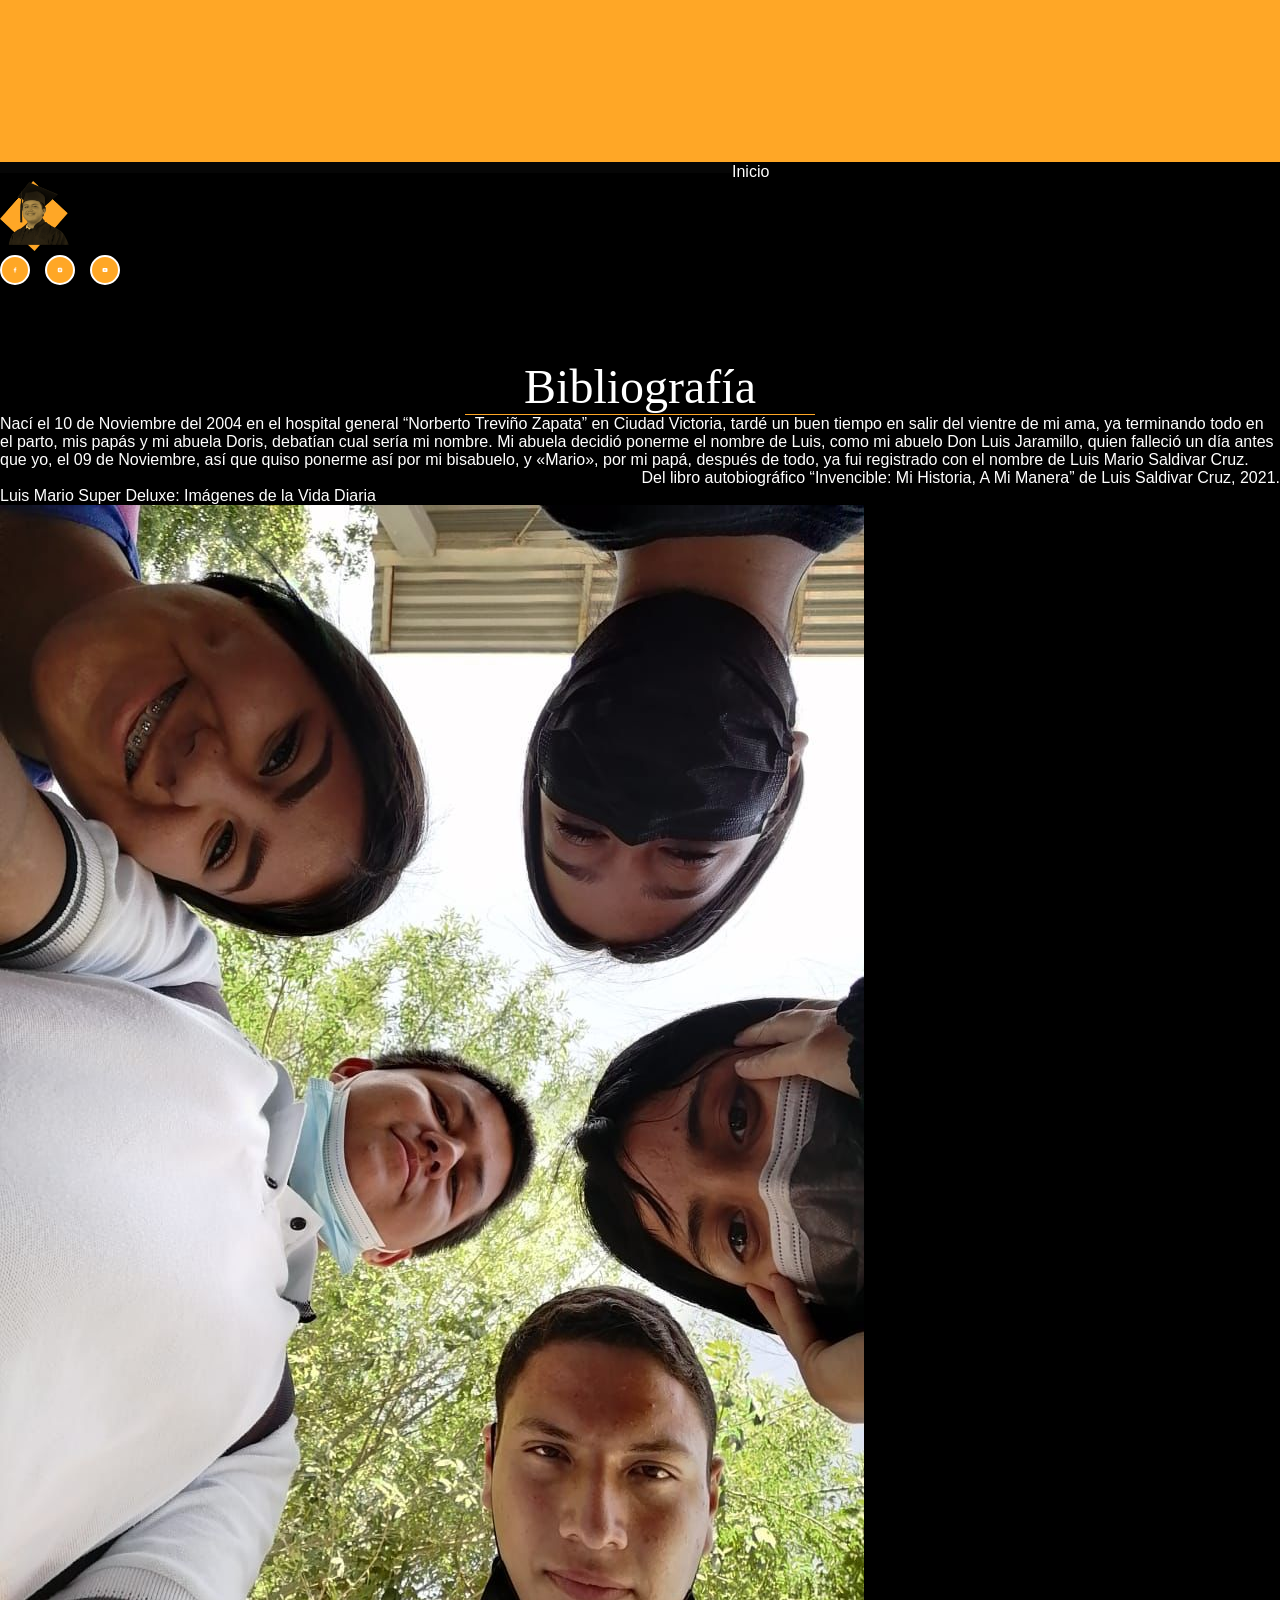
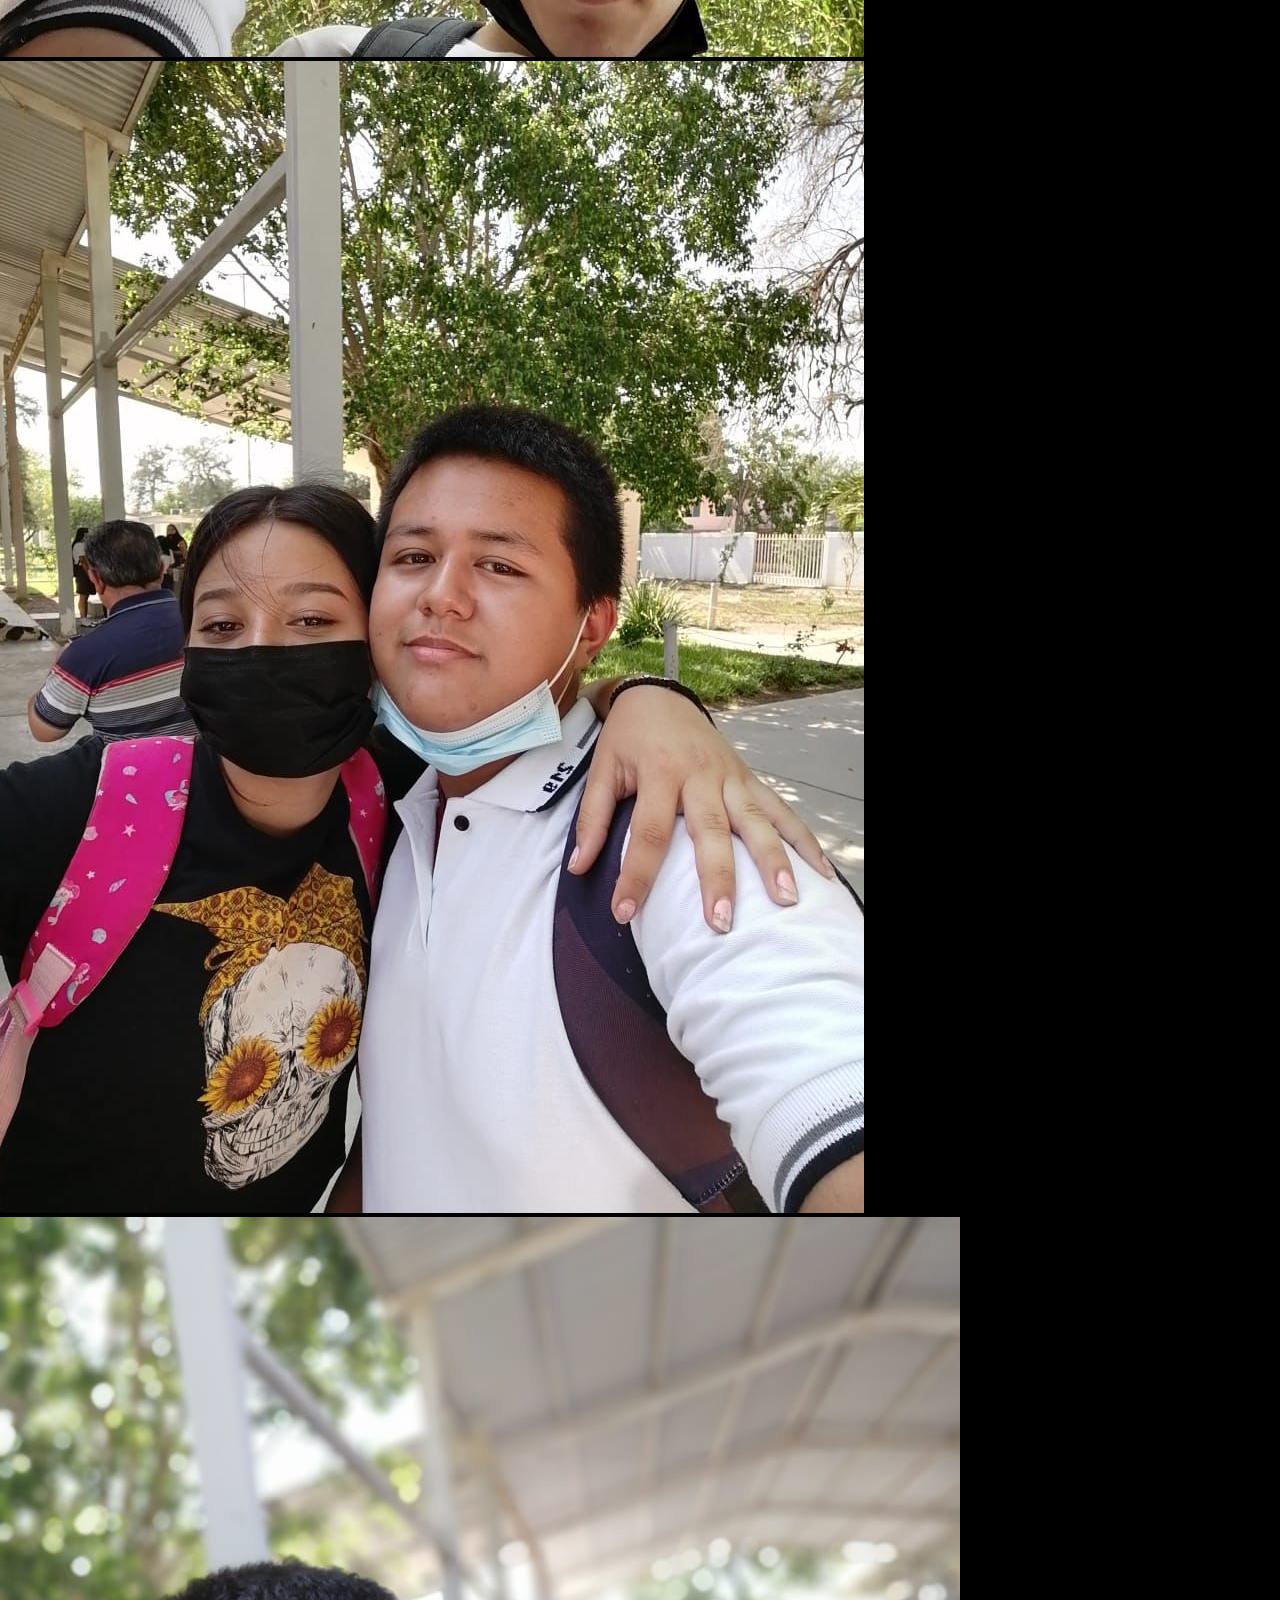
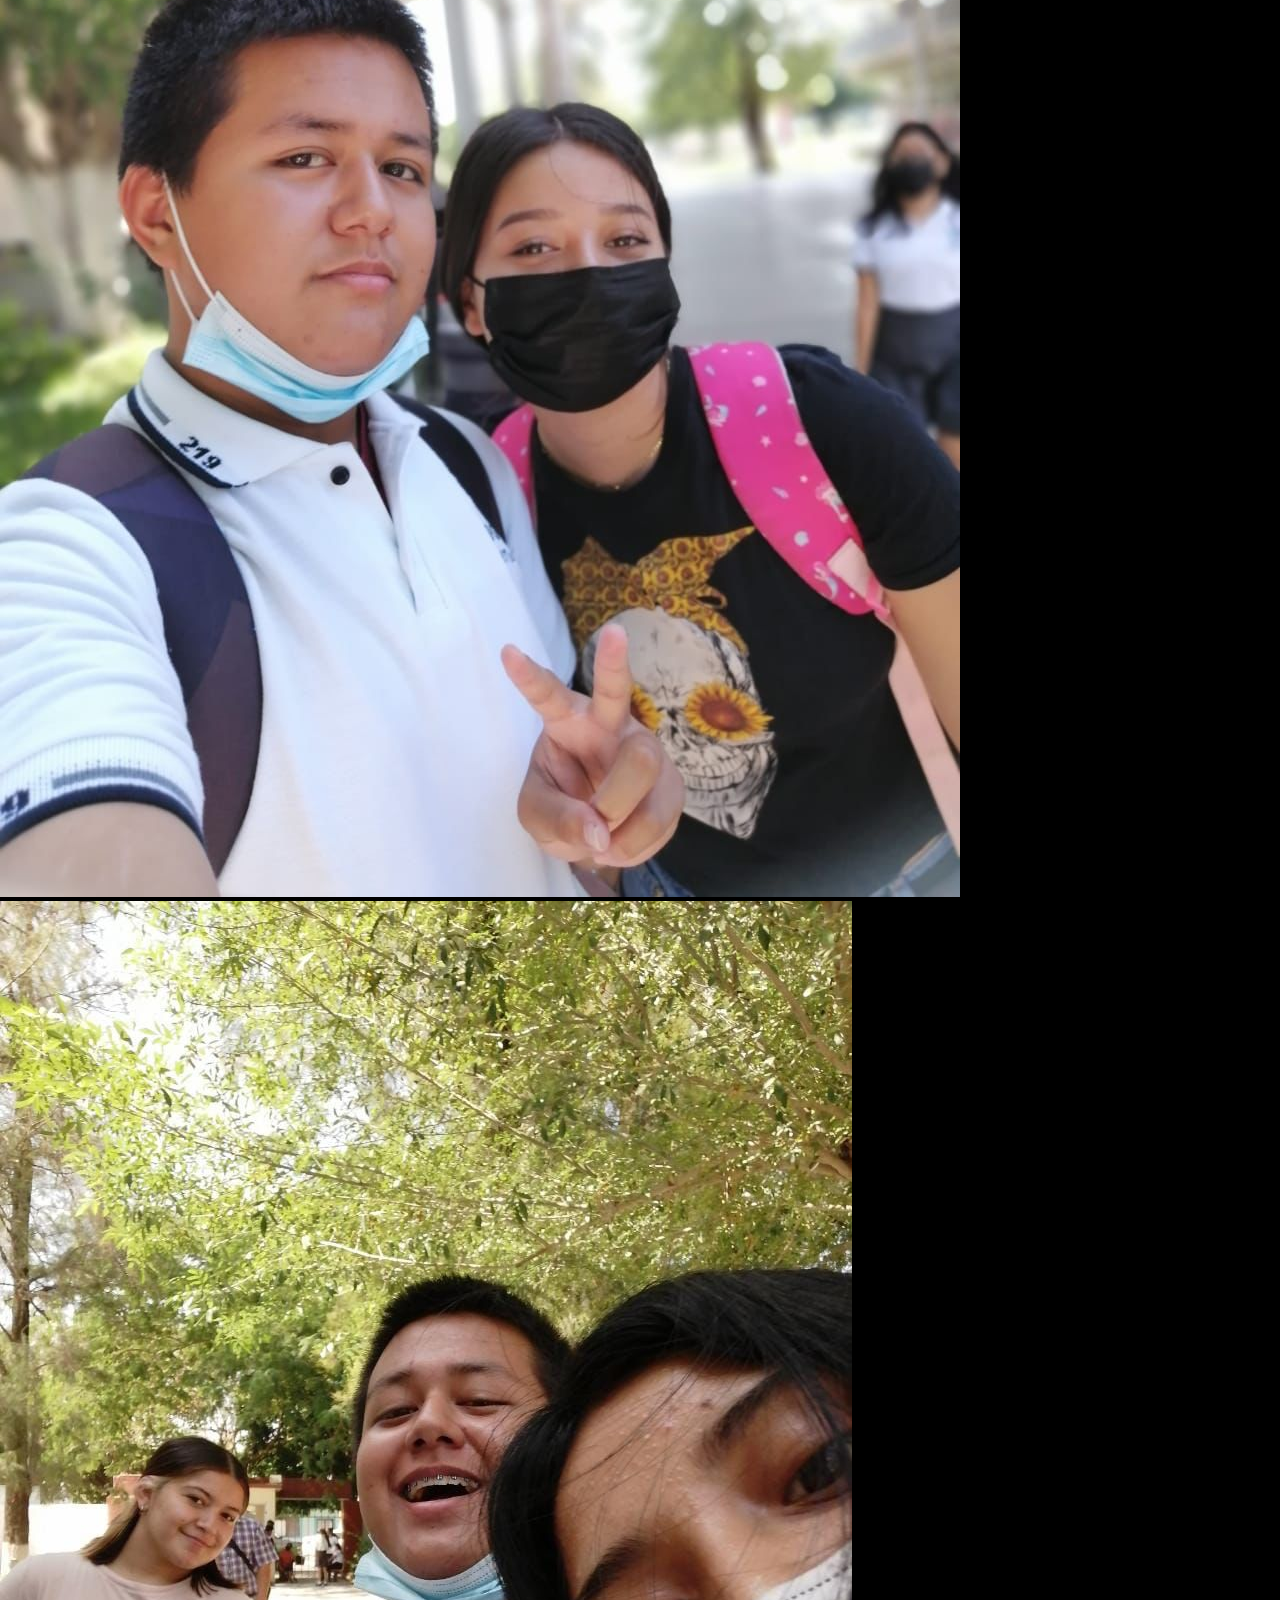
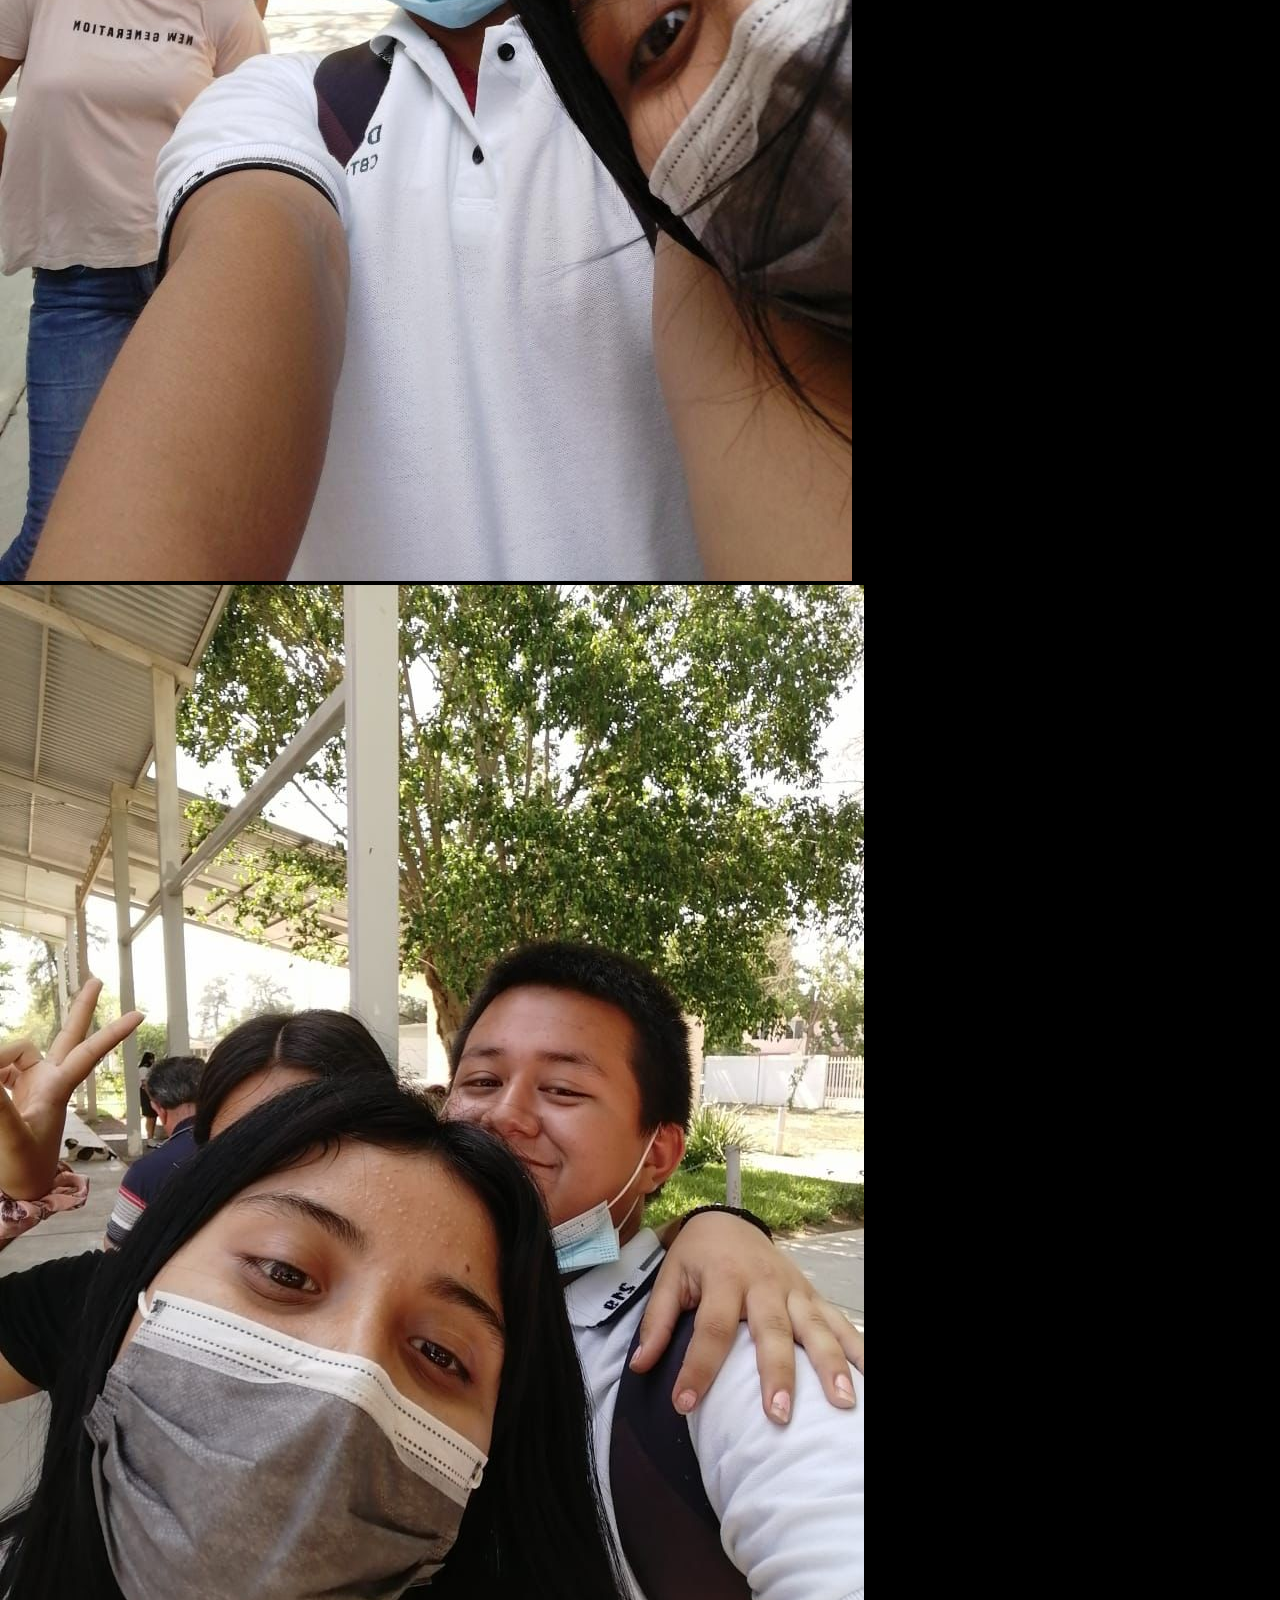
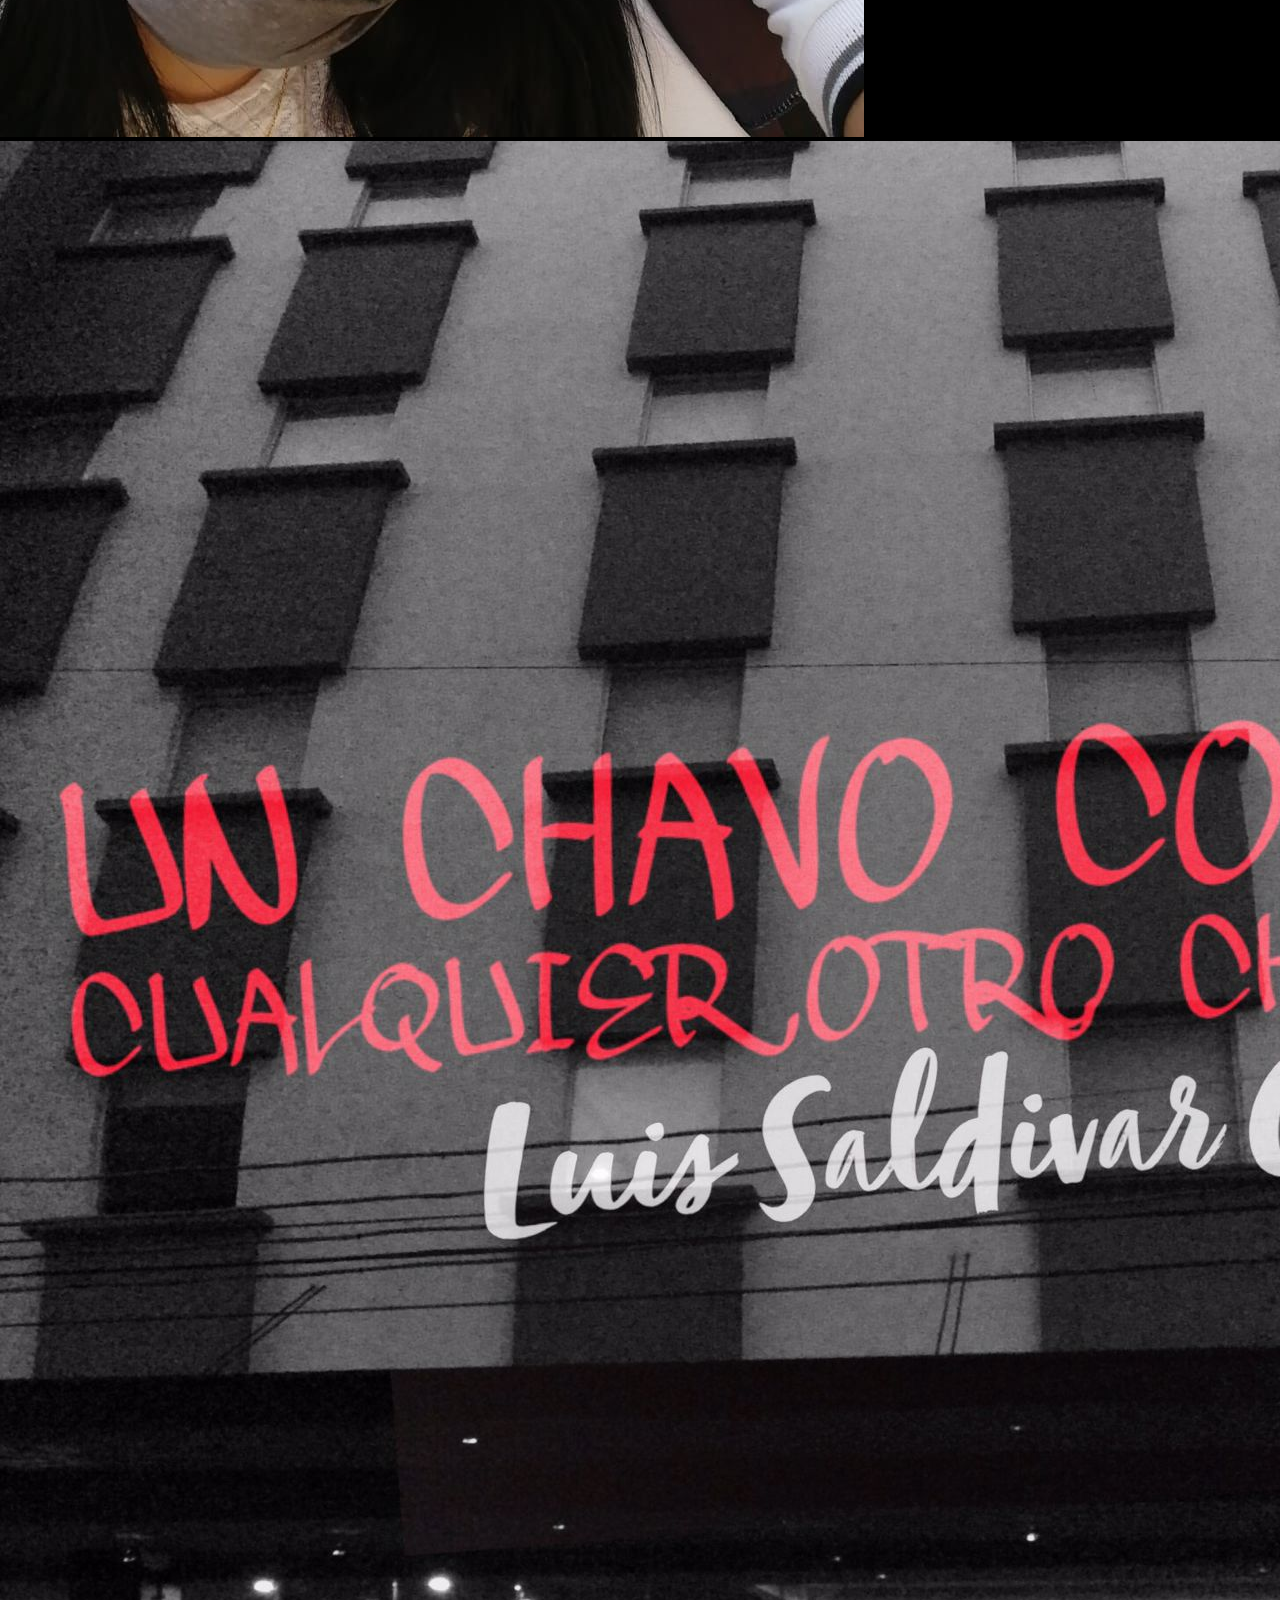
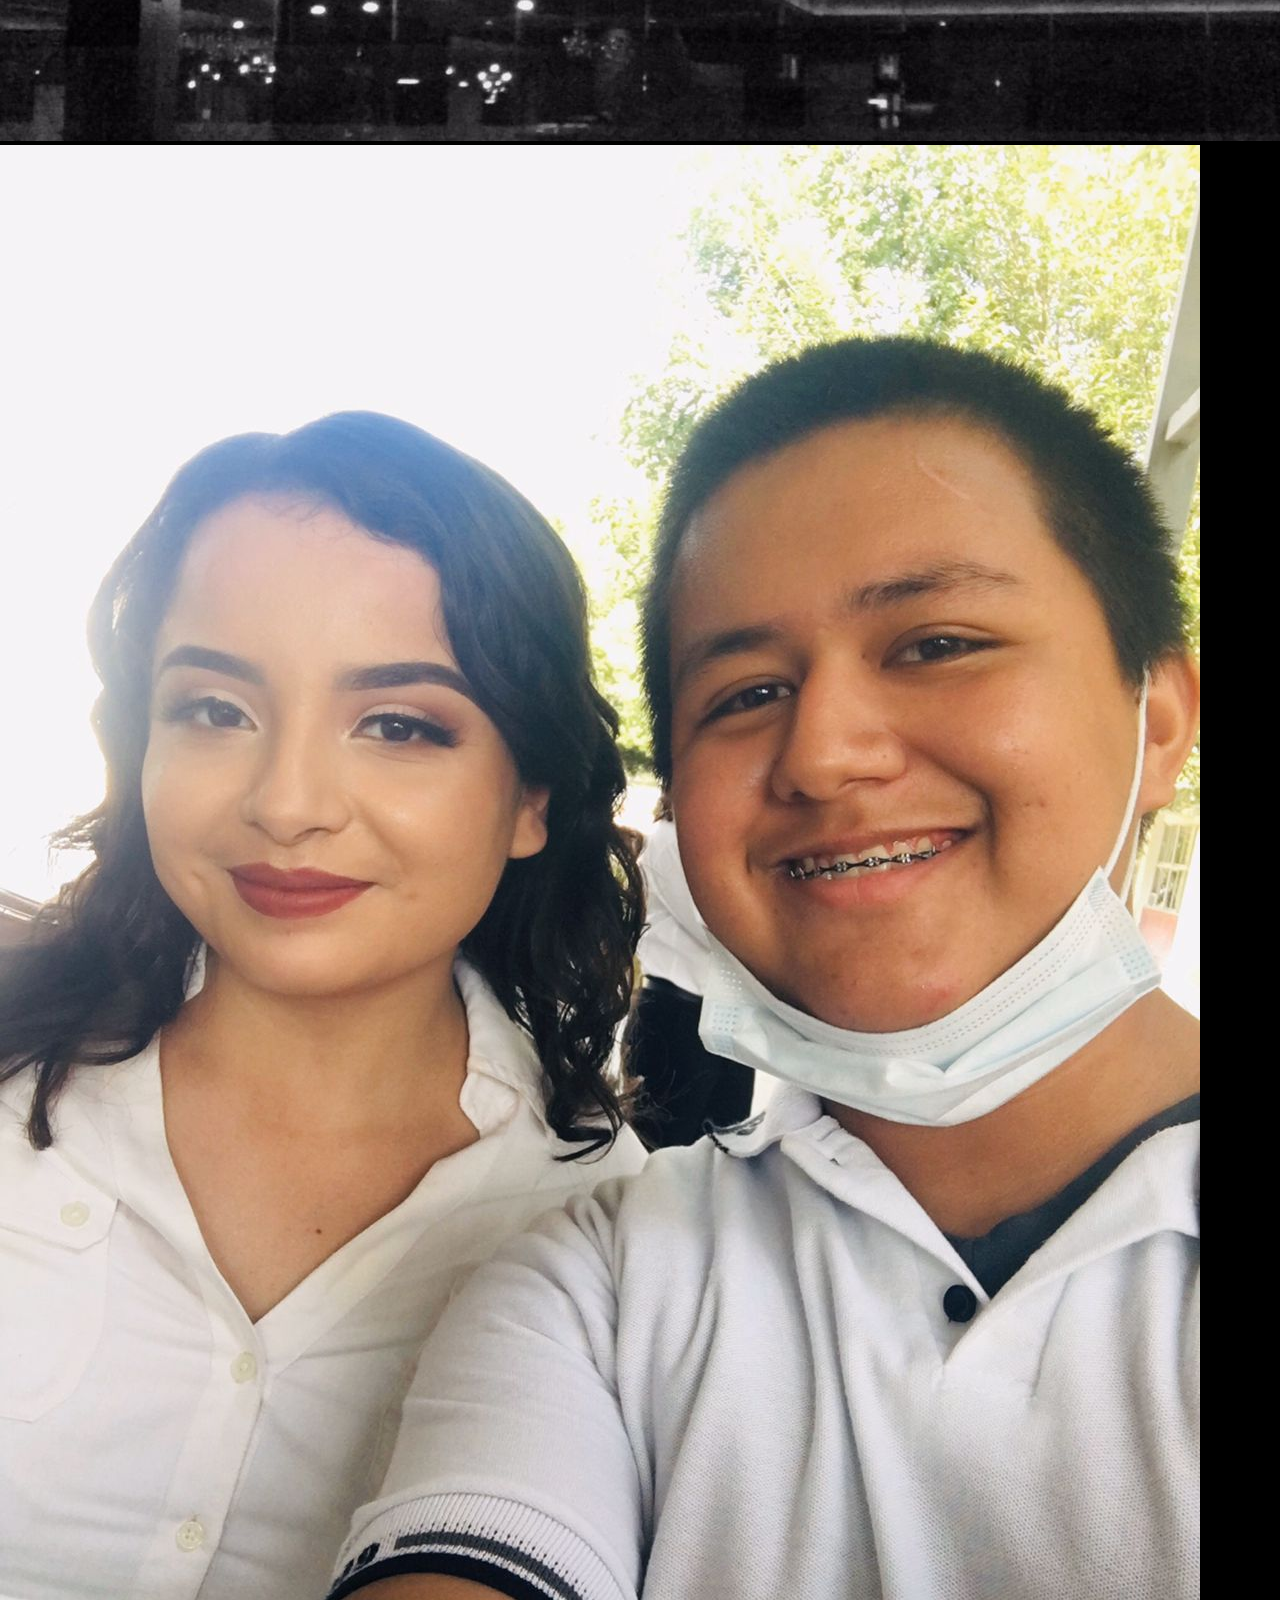
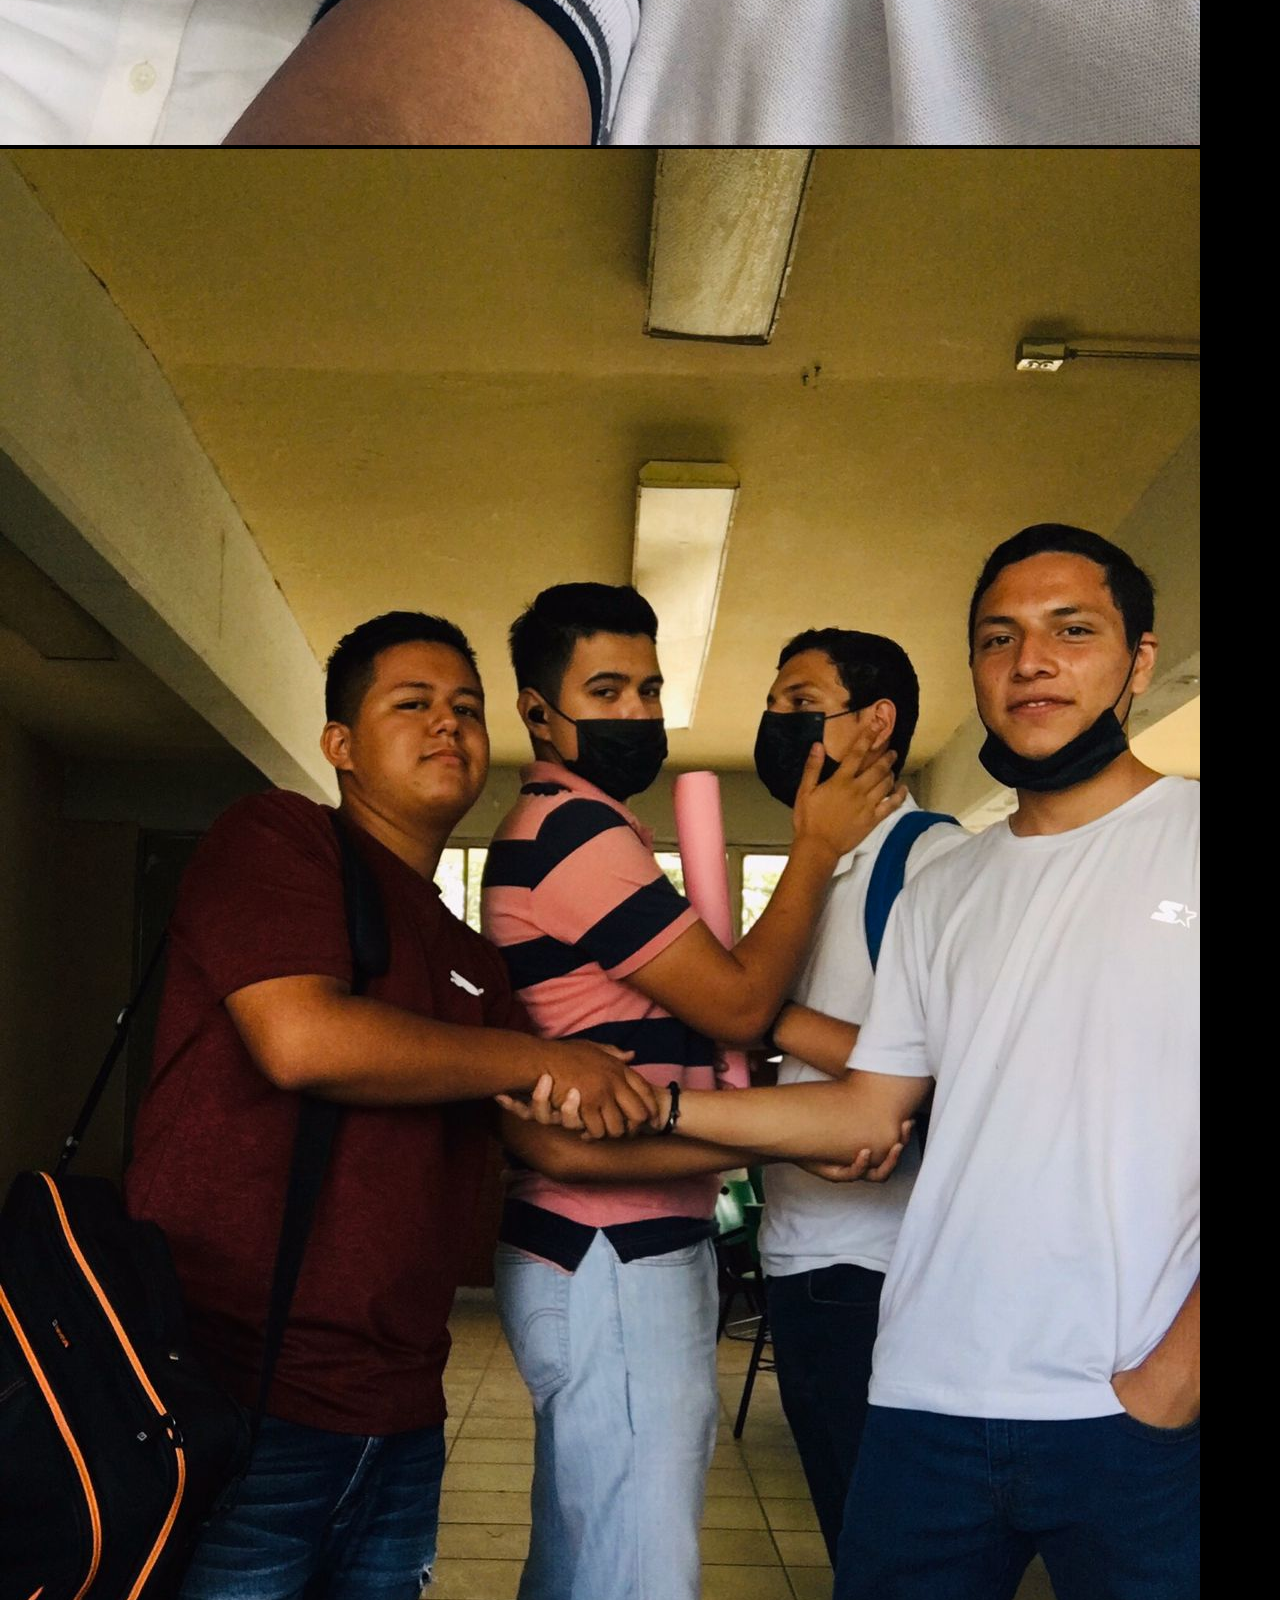
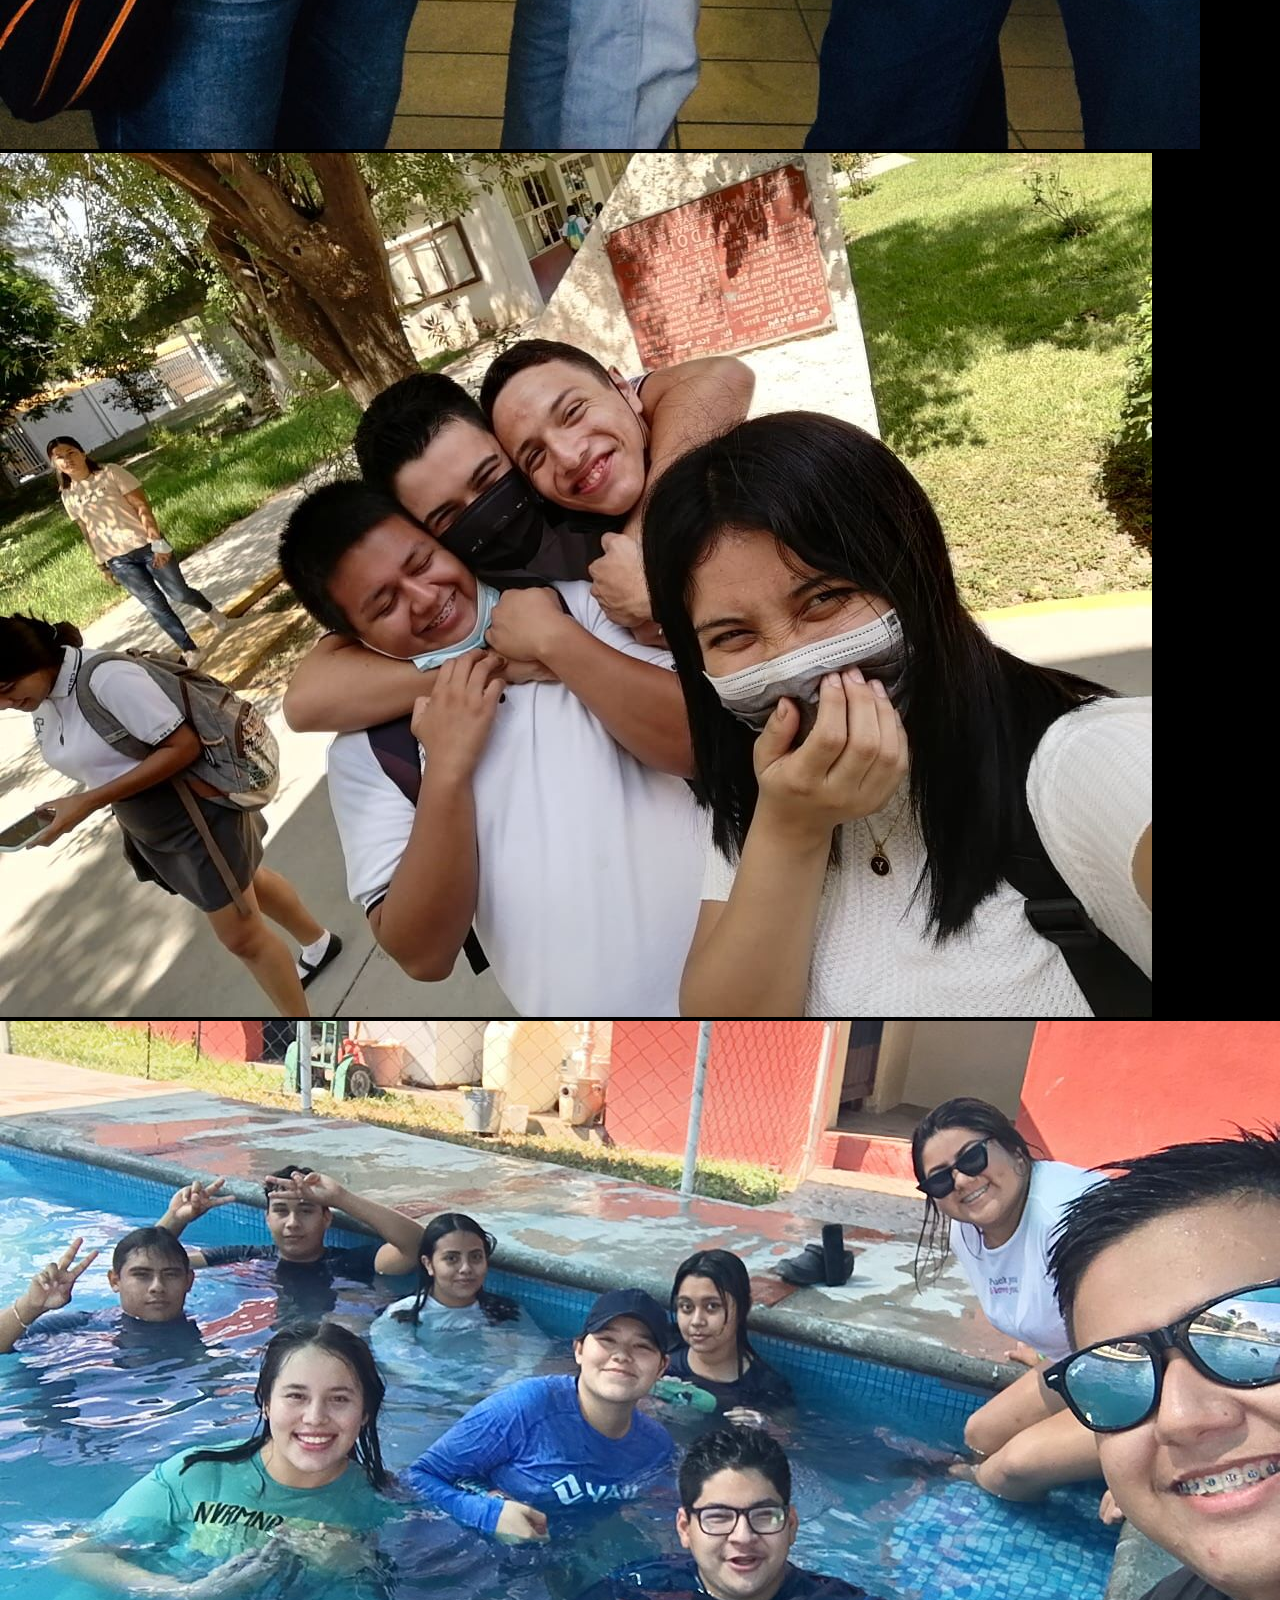
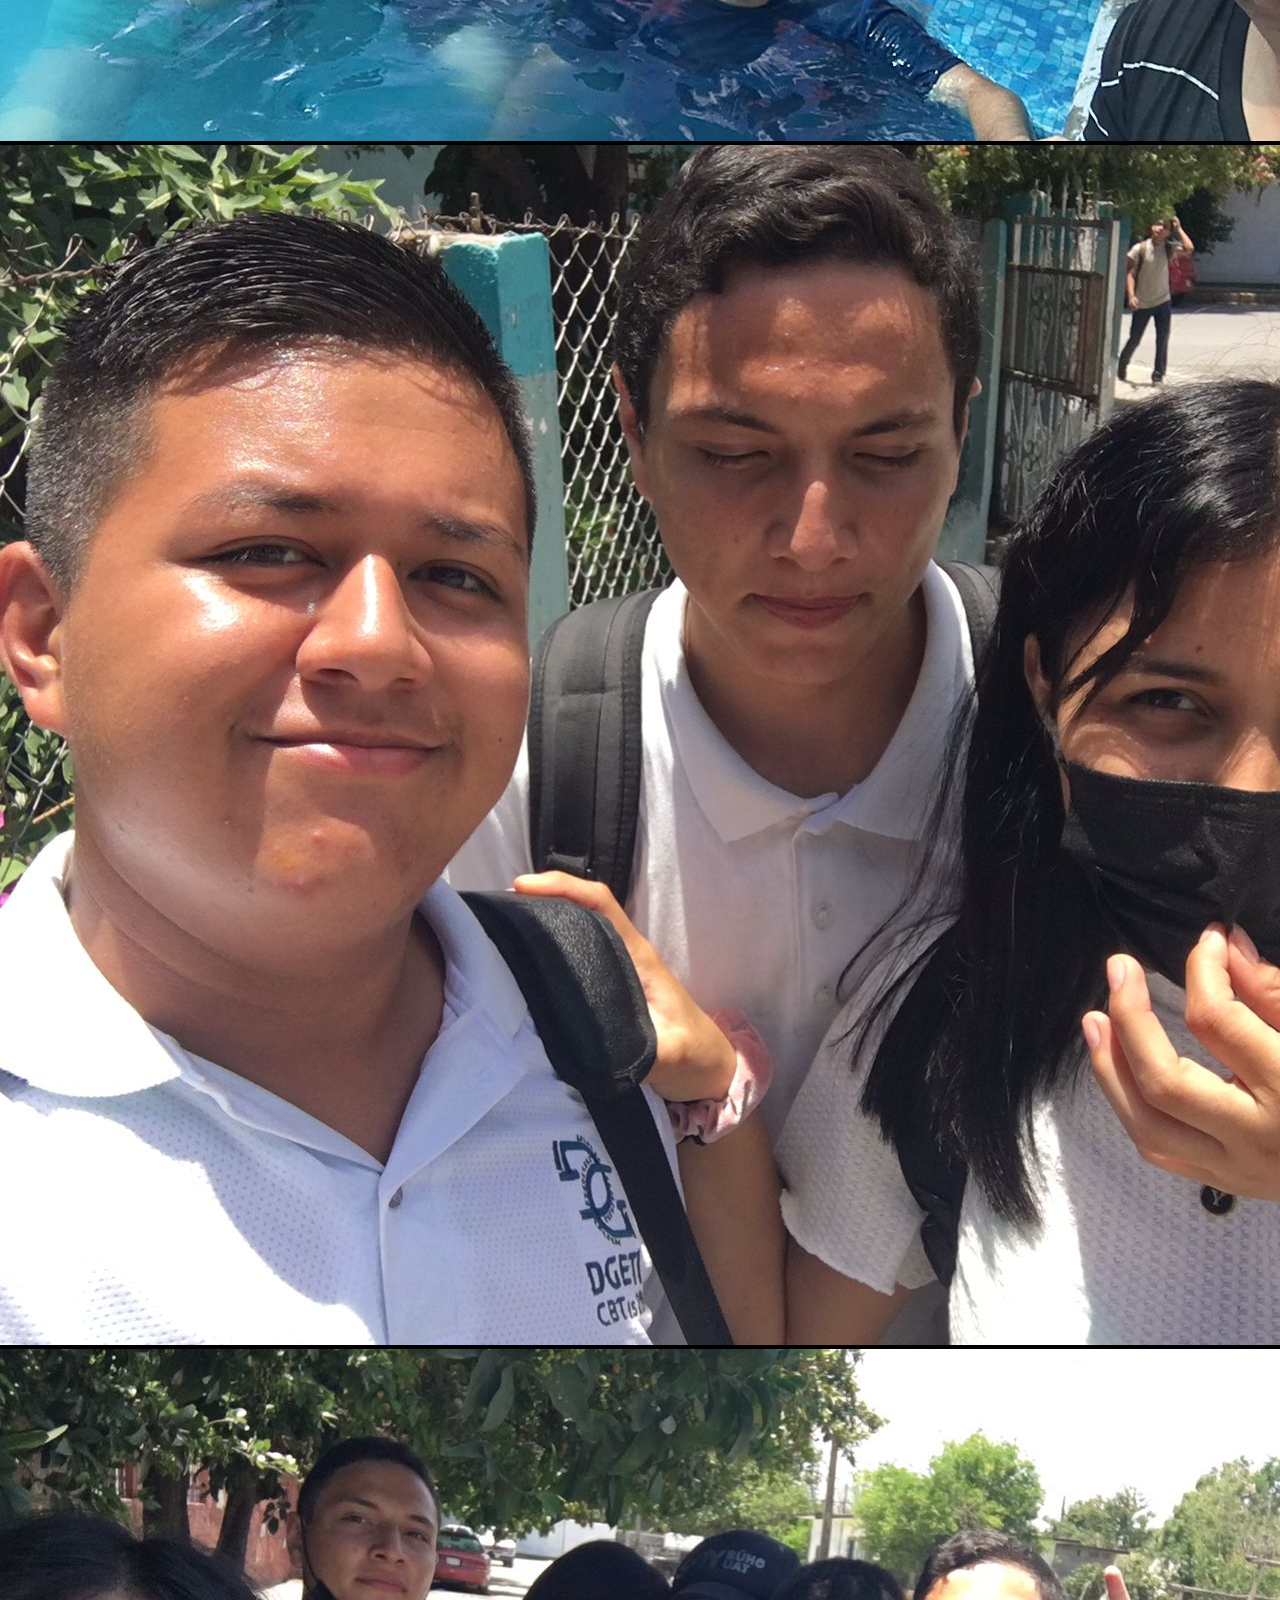
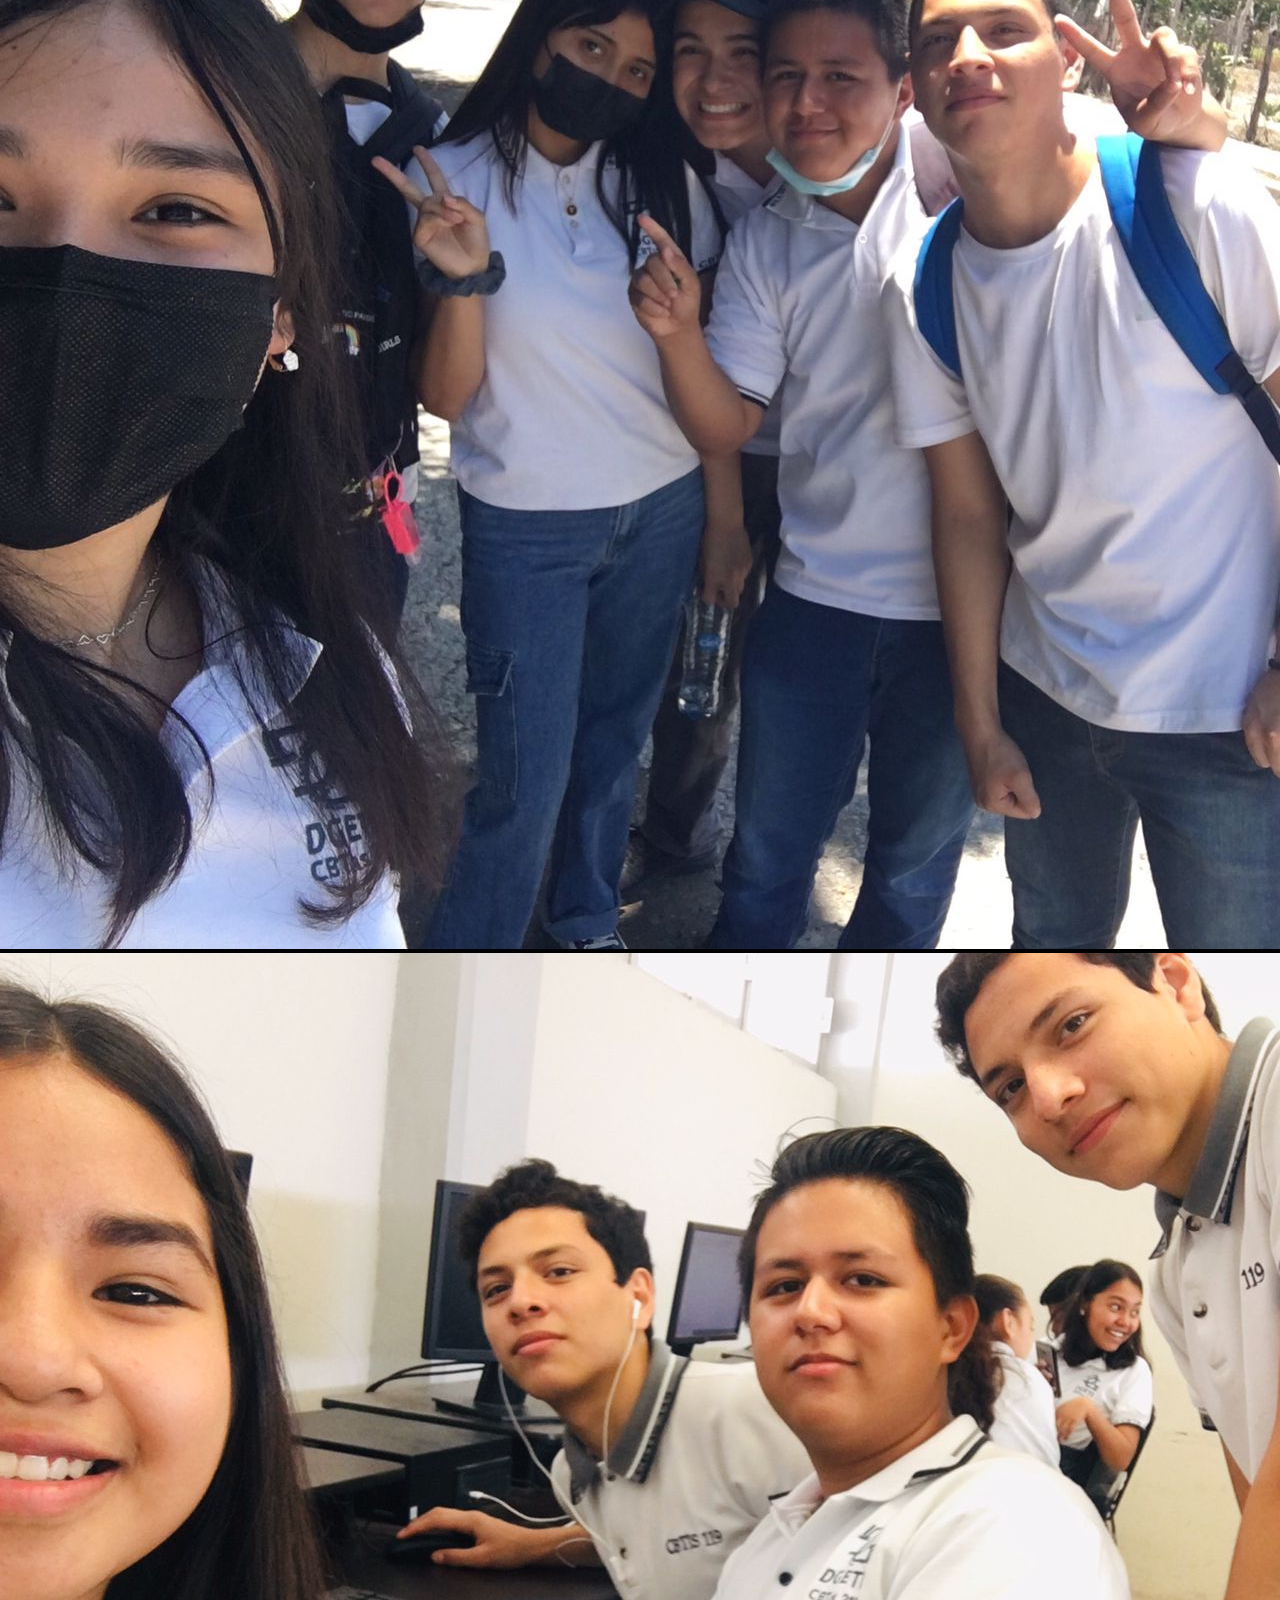
<file: index.html>
<!DOCTYPE html>
<html lang="es">
<head>
	<meta charset="utf-8">
	<meta name="viewport" content="width=device-width, initial-scale=1">
	<title> Luis Mario D'Alessio </title>

	<link rel="stylesheet" type="text/css" href="luism.css">
	<link rel="stylesheet" type="text/css" href="luismenu.css">
	<link rel="icon" type="text/css" href="IMAGES TO MY PAGE/IMAGENLUIS.png">

<div class="div"></div>

</head>
<body>
    <br><br><br><br><br><br><br>


<div id="menu">
    <ul>
        
        <li id="item"><a href="#"> Series </a>
            <ul id="des">
                <li><a href="https://youtu.be/iv9dNMhoQPg?si=ttFC0e07VawGoiXQ"> EWW T2 - CAP 01 </a></li>
                <li><a href="https://youtu.be/Juk-MR1-uDk?si=uOba420iBu43lpht"> EWW T2 - CAP 02 </a></li>
                <li><a href="https://youtu.be/RK2UFPVKZJk?si=4ICoDp2Qj9bCpFyt"> EWW T2 - CAP 03 </a></li>
                <li><a href="https://youtu.be/AIkZmjR0ZJk?si=IWmeMs8dmcoCXROx"> EWW T2 - CAP 04 </a></li>
                <li><a href="https://youtu.be/jHfObpUuop8?si=86c52zvFOtxzNcky"> EWW T2 - CAP 05 </a></li>
                <li><a href="https://youtu.be/VOu_2L9eQ3s?si=yYoSK3a7vBR5YugH"> EWW T2 - CAP 06 </a></li>
                <li><a href="https://youtu.be/F13nOpV-fzI?si=aFVTnXXwQf3Aynou"> EWW T2 - CAP 07 </a></li>
                <li><a href="https://youtu.be/Zggcqz8_vqM?si=f8cf6E23vTrP5fOo"> EWW T2 - CAP 08 </a></li>
                <li><a href="https://youtu.be/9YhOyAwij3E?si=hXohTvVPFRm0XtSm"> EWW T2 - CAP 09 </a></li>
                <li><a href="https://youtu.be/7dpabL3a6VQ?si=cu0adKataqGM1NX3"> EWW T2 - CAP 10 (FIN) </a></li>
            </ul>
        </li>

        <li id="item"><a href="#"> Libros </a>
            <ul id="des">
                <li><a href="libros.html"> Invencible: Mi Historia, A Mi Manera</a></li>
            </ul>
        </li>

        <li id="item"><a href="luisvideos.html"> Videos </a></li>

        <li id="item"><a href="blog.html"> Blog </a></li>

    </ul>
</div>

<p class="titlediv"><b><font color="#E65100">Luis Mario</font></b> <font face="Century Gothic"> D'Alessio </font></p>
 
 <p class="Titlep"> Inicio </p>

 <img src="IMAGES TO MY PAGE/IMAGENLUIS.png" class="img">


<div class="redes">
    <a href="https://www.facebook.com/luismario.saldivarcruz.9"><img class="icon" src="IMAGES TO MY PAGE/facebook.png"></a>
    <a href="https://instagram.com/thesaldivar?igshid=YmMyMTA2M2Y="><img class="icon" src="IMAGES TO MY PAGE/instagram.png"></a>
    <a href="https://www.youtube.com/channel/UCS-aw1cSKY34N1i1C7akq9Q"><img class="icon" src="IMAGES TO MY PAGE/youtube.png"></a>
</div>


<!-- Body -->


<br><br><br>
<p class="biblio"> Bibliografía </p>

<p class="redbiblio"> Nací el 10 de Noviembre del 2004 en el hospital general “Norberto Treviño Zapata” en Ciudad Victoria, tardé un buen tiempo en salir del vientre de mi ama, ya terminando todo en el parto, mis papás y mi abuela Doris, debatían cual sería mi nombre. Mi abuela decidió ponerme el nombre de Luis, como mi abuelo Don Luis Jaramillo, quien falleció un día antes que yo, el 09 de Noviembre, así que quiso ponerme así por mi bisabuelo, y «Mario», por mi papá, después de todo, ya fui registrado con el nombre de Luis Mario Saldivar Cruz. </p>

<p align="right"> Del libro autobiográfico “Invencible: Mi Historia, A Mi Manera” de Luis Saldivar Cruz, 2021.</p>

<p class="biblio2"> Luis Mario Super Deluxe: Imágenes de la Vida Diaria  </p>

<div class="images">
    <img class="img1" src="imagenes/i1.jfif"> 
    <img class="img1" src="imagenes/i3.jfif"> <img class="img1" src="imagenes/i4.jfif"> 
    <img class="img1" src="imagenes/i7.jfif"> <img class="img1" src="imagenes/i8.jfif"> 
     <img class="img1" src="imagenes\i12.jfif">
    <img class="img1" src="imagenes\i13.jfif"> 
    <img class="img1" src="imagenes\i18.jfif">

    <img class="img2" src="imagenes\i2.jfif"> <img class="img2" src="imagenes\i5.jfif">
    <img class="img2" src="imagenes\i6.jfif"> <img class="img2" src="imagenes\i9.jfif"> 
    <img class="img2" src="imagenes\i10.jfif"> <img class="img2" src="imagenes\i11.jfif">
    <img class="img2" src="imagenes\i14.jfif"> <img class="img2" src="imagenes\i15.jfif"> 
    <img class="img2" src="imagenes\i16.jfif"> <img class="img2" src="imagenes\i17.jfif">
</div>


</body>
</html>
</file>
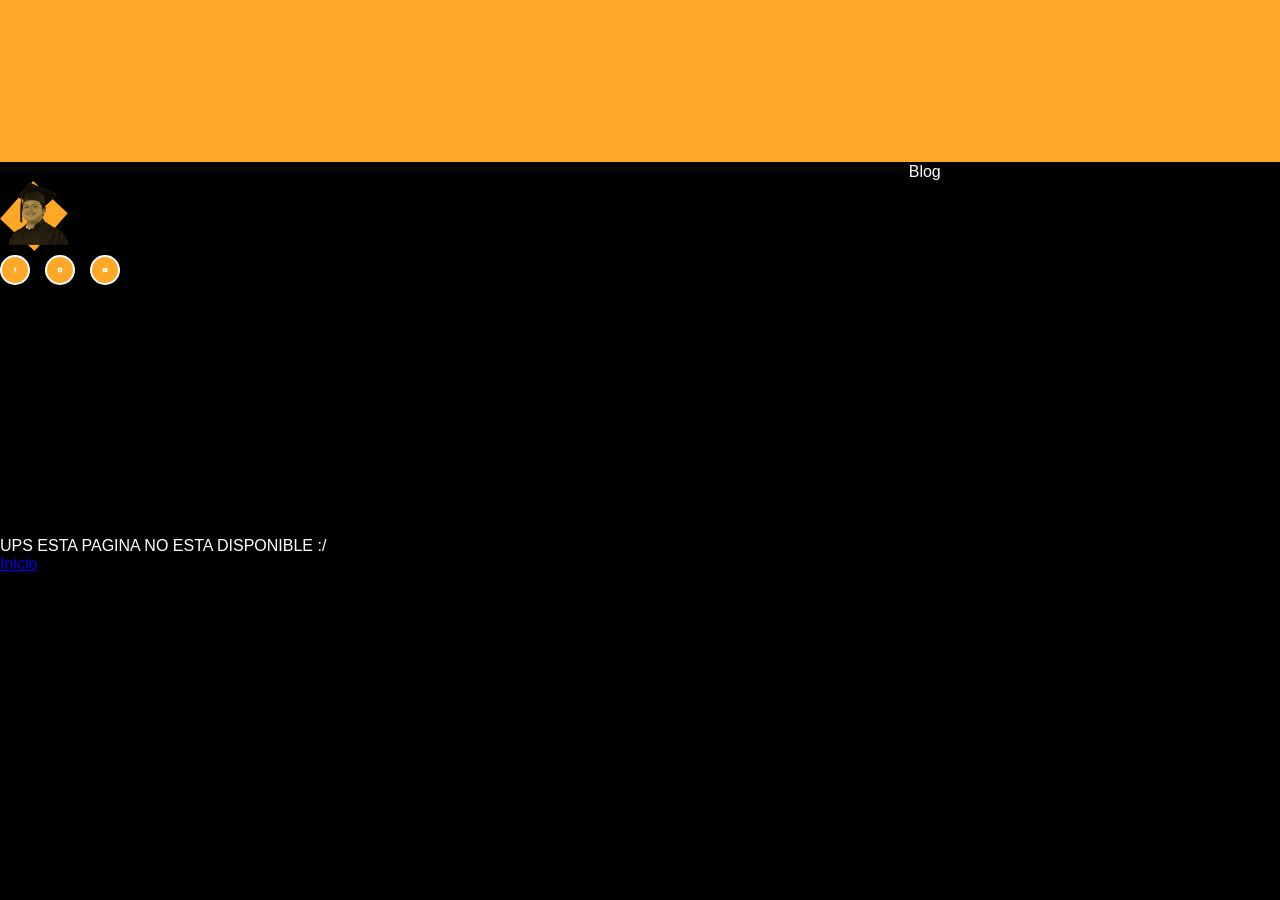
<file: blog.html>
<!DOCTYPE html>
<html lang="es">
<head>
	<meta charset="utf-8">
	<meta name="viewport" content="width=device-width, initial-scale=1">
	<title> Luis Mario D'Alessio </title>

	<link rel="stylesheet" type="text/css" href="luism.css">
	<link rel="stylesheet" type="text/css" href="luismenu.css">
	<link rel="icon" type="text/css" href="IMAGES TO MY PAGE/IMAGENLUIS.png">

<div class="div"></div>

</head>
<body>
    <br><br><br><br><br><br><br>


<div id="menu">
    <ul>
        <li id="item"><a href="index.html"> Inicio </a></li>
        
        <li id="item"><a href="#"> Series </a>
            <ul id="des">
                <li><a href="https://youtu.be/iv9dNMhoQPg?si=ttFC0e07VawGoiXQ"> EWW T2 - CAP 01 </a></li>
                <li><a href="https://youtu.be/Juk-MR1-uDk?si=uOba420iBu43lpht"> EWW T2 - CAP 02 </a></li>
                <li><a href="https://youtu.be/RK2UFPVKZJk?si=4ICoDp2Qj9bCpFyt"> EWW T2 - CAP 03 </a></li>
                <li><a href="https://youtu.be/AIkZmjR0ZJk?si=IWmeMs8dmcoCXROx"> EWW T2 - CAP 04 </a></li>
                <li><a href="https://youtu.be/jHfObpUuop8?si=86c52zvFOtxzNcky"> EWW T2 - CAP 05 </a></li>
                <li><a href="https://youtu.be/VOu_2L9eQ3s?si=yYoSK3a7vBR5YugH"> EWW T2 - CAP 06 </a></li>
                <li><a href="https://youtu.be/F13nOpV-fzI?si=aFVTnXXwQf3Aynou"> EWW T2 - CAP 07 </a></li>
                <li><a href="https://youtu.be/Zggcqz8_vqM?si=f8cf6E23vTrP5fOo"> EWW T2 - CAP 08 </a></li>
                <li><a href="https://youtu.be/9YhOyAwij3E?si=hXohTvVPFRm0XtSm"> EWW T2 - CAP 09 </a></li>
                <li><a href="https://youtu.be/7dpabL3a6VQ?si=cu0adKataqGM1NX3"> EWW T2 - CAP 10 (FIN) </a></li>
            </ul>
        </li>

        <li id="item"><a href="#"> Libros </a>
            <ul id="des">
                <li><a href="libros.html"> Invencible: Mi Historia, A Mi Manera</a></li>
            </ul>
        </li>

        <li id="item"><a href="luisvideos.html"> Videos </a></li>

        <li id="item"><a href="#"> Blog </a></li>

    </ul>
</div>

<p class="titlediv"><b><font color="#E65100">Luis Mario</font></b> <font face="Century Gothic"> D'Alessio </font></p>
 
 <p class="Titlep"> Blog </p>

 <img src="IMAGES TO MY PAGE/IMAGENLUIS.png" class="img">


<div class="redes">
    <a href="https://www.facebook.com/luismario.saldivarcruz.9"><img class="icon" src="IMAGES TO MY PAGE/facebook.png"></a>
    <a href="https://instagram.com/thesaldivar?igshid=YmMyMTA2M2Y="><img class="icon" src="IMAGES TO MY PAGE/instagram.png"></a>
    <a href="https://www.youtube.com/channel/UCS-aw1cSKY34N1i1C7akq9Q"><img class="icon" src="IMAGES TO MY PAGE/youtube.png"></a>
</div>

<br><br><br><br><br><br><br><br><br><br><br><br><br><br>
<p class="error">UPS ESTA PAGINA NO ESTA DISPONIBLE :/</p>
<a href="luism.html" class="error2"><p> Inicio </p></a> 
 
</body>
</html>
</file>
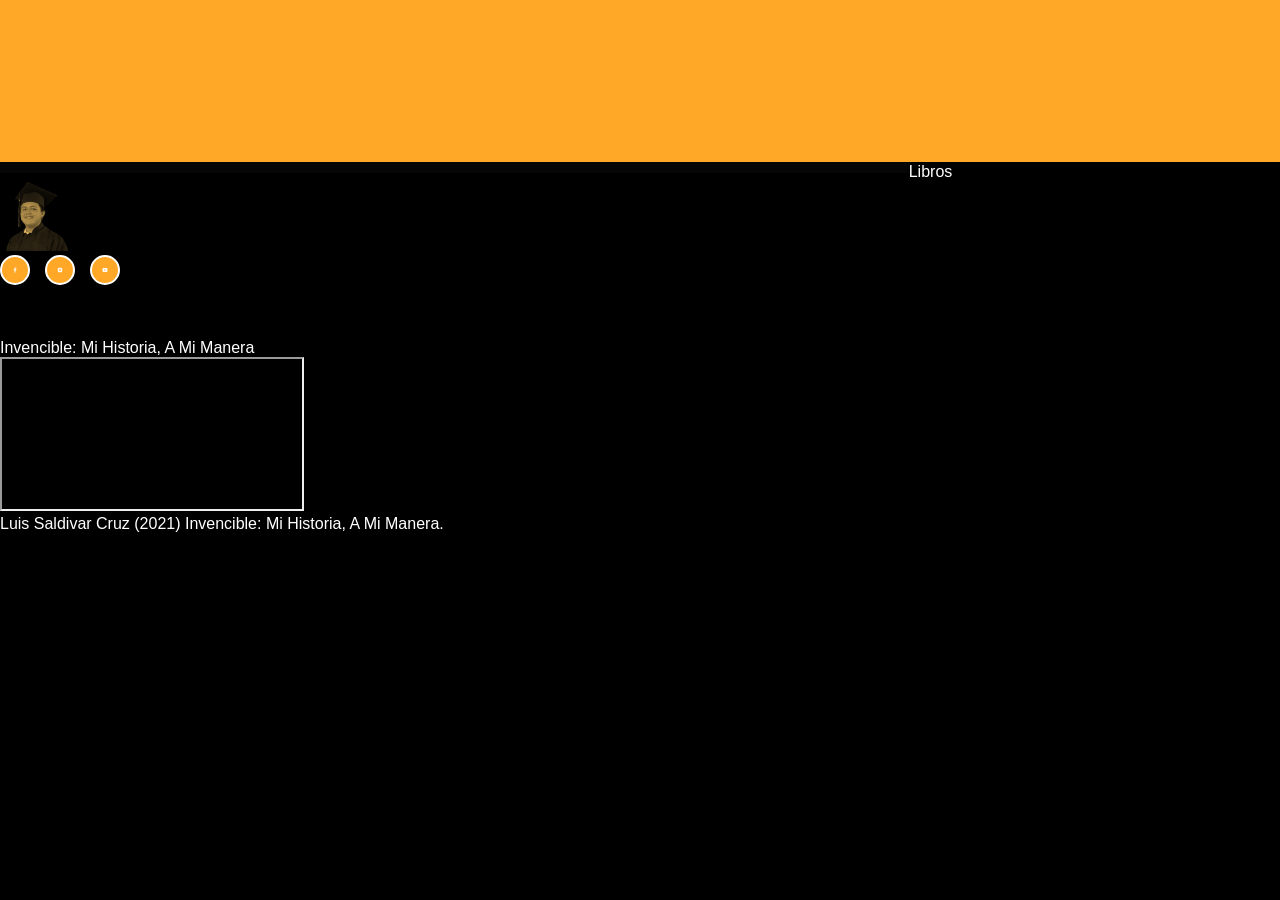
<file: libros.html>
<!DOCTYPE html>
<html lang="es">
<head>
	<meta charset="utf-8">
	<meta name="viewport" content="width=device-width, initial-scale=1">
	<title> Luis Mario D'Alessio - Libros </title>

	<link rel="stylesheet"  href="luism.css">
	<link rel="stylesheet"  href="luismenu.css">

	<link rel="icon" type="text/css" href="IMAGES TO MY PAGE\IMAGENLUIS.png">

<div class="div"></div>

</head>
<body>
    <br><br><br><br><br><br><br>

<div id="menu">
    <ul>
        
        <li id="item"><a href="index.html"> Inicio </a></li>

        <li id="item"><a href="#"> Series </a>
            <ul id="des">
                <li><a href=""> EWW T1 </a></li>
                <li><a href=""> EWW T2 </a></li>
                <li><a href=""> EWW T3 </a></li>
                <li><a href=""> EWW T4 </a></li>
            </ul>
        </li>

        <li id="item"><a href="libros.html"> Libros </a>
            <ul id="des">
                <li><a href=""> Invencible: Mi Historia, A Mi Manera</a></li>
            </ul>
        </li>

        <li id="item"><a href="luisvideos.html"> Videos </a></li>

        <li id="item"><a href="blog.html"> Blog </a></li>

    </ul>
</div>

<p class="titlediv"><b><font color="#E65100">Luis Mario</font></b> <font face="Century Gothic"> D'Alessio </font></p>
 
 <p class="Titlep"> Libros </p>

 <img src="IMAGES TO MY PAGE\imagenluiss.png" class="img">


<div class="redes">
    <a href="https://www.facebook.com/luismario.saldivarcruz.9"><img class="icon" src="IMAGES TO MY PAGE\facebook.png"></a>
    <a href="https://instagram.com/thesaldivar?igshid=YmMyMTA2M2Y="><img class="icon" src="IMAGES TO MY PAGE\instagram.png"></a>
    <a href="https://www.youtube.com/channel/UCS-aw1cSKY34N1i1C7akq9Q"><img class="icon" src="IMAGES TO MY PAGE\youtube.png"></a>
</div>


<!-- Body -->


<br><br><br>

<p class="librot1">  Invencible: Mi Historia, A Mi Manera </p>


<iframe src="INVENCIBLE.pdf" contenteditable class="pdf"></iframe>
<p class="fuente"> Luis Saldivar Cruz (2021) Invencible: Mi Historia, A Mi Manera.</p>



</body>
</html>
</file>
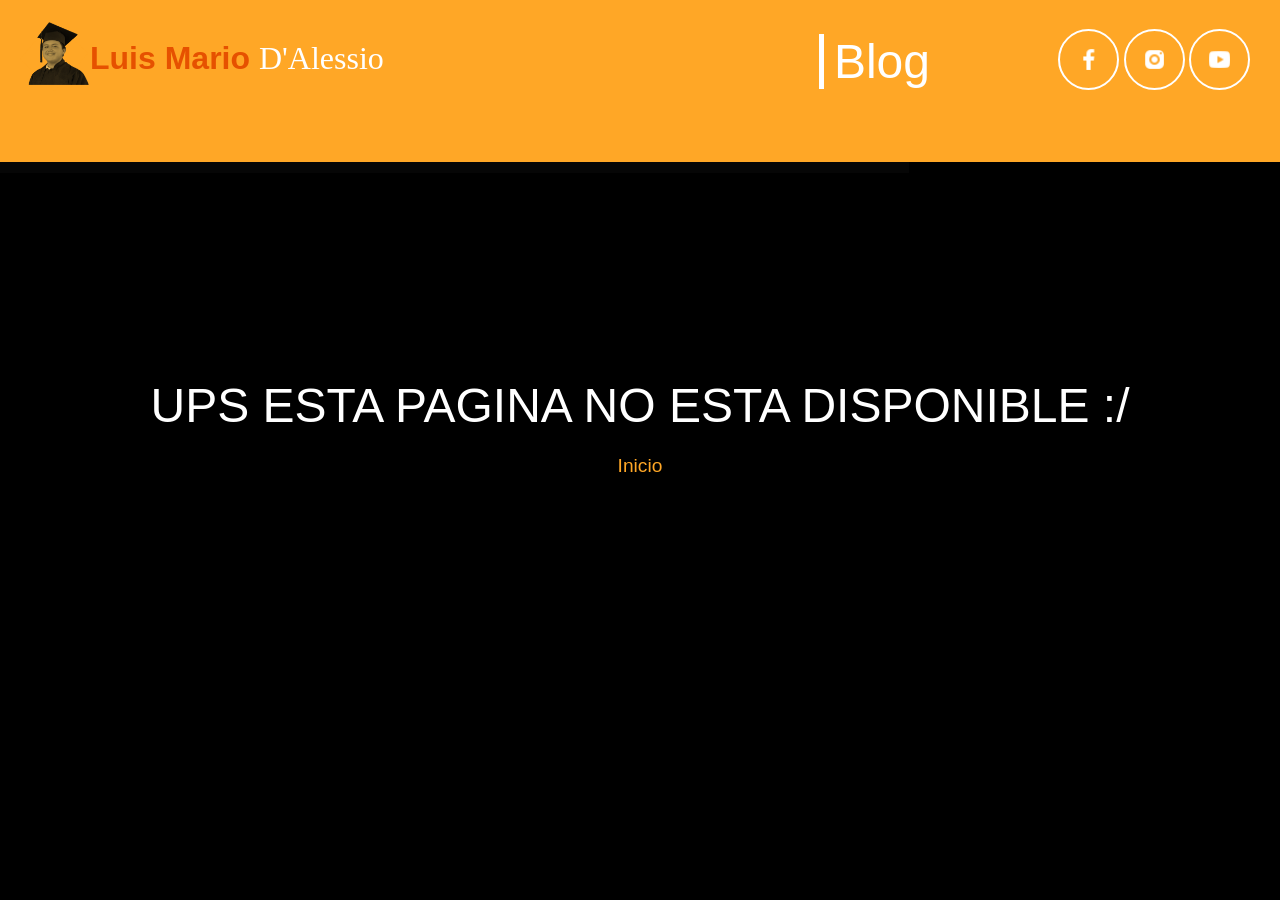
<file: luismarioweb/blog.html>
<!DOCTYPE html>
<html lang="es">
<head>
	<meta charset="utf-8">
	<meta name="viewport" content="width=device-width, initial-scale=1">
	<title> Luis Mario D'Alessio </title>

	<link rel="stylesheet" type="text/css" href="luism.css">
	<link rel="stylesheet" type="text/css" href="luismenu.css">
	<link rel="icon" type="text/css" href="IMAGES TO MY PAGE/IMAGENLUIS.png">

<div class="div"></div>

</head>
<body>
    <br><br><br><br><br><br><br>


<div id="menu">
    <ul>
        <li id="item"><a href="luism.html"> Inicio </a></li>
        
        <li id="item"><a href="#"> Series </a>
            <ul id="des">
                <li><a href="https://youtu.be/iv9dNMhoQPg?si=ttFC0e07VawGoiXQ"> EWW T2 - CAP 01 </a></li>
                <li><a href="https://youtu.be/Juk-MR1-uDk?si=uOba420iBu43lpht"> EWW T2 - CAP 02 </a></li>
                <li><a href="https://youtu.be/RK2UFPVKZJk?si=4ICoDp2Qj9bCpFyt"> EWW T2 - CAP 03 </a></li>
                <li><a href="https://youtu.be/AIkZmjR0ZJk?si=IWmeMs8dmcoCXROx"> EWW T2 - CAP 04 </a></li>
                <li><a href="https://youtu.be/jHfObpUuop8?si=86c52zvFOtxzNcky"> EWW T2 - CAP 05 </a></li>
                <li><a href="https://youtu.be/VOu_2L9eQ3s?si=yYoSK3a7vBR5YugH"> EWW T2 - CAP 06 </a></li>
                <li><a href="https://youtu.be/F13nOpV-fzI?si=aFVTnXXwQf3Aynou"> EWW T2 - CAP 07 </a></li>
                <li><a href="https://youtu.be/Zggcqz8_vqM?si=f8cf6E23vTrP5fOo"> EWW T2 - CAP 08 </a></li>
                <li><a href="https://youtu.be/9YhOyAwij3E?si=hXohTvVPFRm0XtSm"> EWW T2 - CAP 09 </a></li>
                <li><a href="https://youtu.be/7dpabL3a6VQ?si=cu0adKataqGM1NX3"> EWW T2 - CAP 10 (FIN) </a></li>
            </ul>
        </li>

        <li id="item"><a href="#"> Libros </a>
            <ul id="des">
                <li><a href="libros.html"> Invencible: Mi Historia, A Mi Manera</a></li>
            </ul>
        </li>

        <li id="item"><a href="luisvideos.html"> Videos </a></li>

        <li id="item"><a href="#"> Blog </a></li>

    </ul>
</div>

<p class="titlediv"><b><font color="#E65100">Luis Mario</font></b> <font face="Century Gothic"> D'Alessio </font></p>
 
 <p class="Titlep"> Blog </p>

 <img src="IMAGES TO MY PAGE/IMAGENLUIS.png" class="img">


<div class="redes">
    <a href="https://www.facebook.com/luismario.saldivarcruz.9"><img class="icon" src="IMAGES TO MY PAGE/facebook.png"></a>
    <a href="https://instagram.com/thesaldivar?igshid=YmMyMTA2M2Y="><img class="icon" src="IMAGES TO MY PAGE/instagram.png"></a>
    <a href="https://www.youtube.com/channel/UCS-aw1cSKY34N1i1C7akq9Q"><img class="icon" src="IMAGES TO MY PAGE/youtube.png"></a>
</div>

<br><br><br><br><br><br><br><br><br><br><br><br><br><br>
<p class="error">UPS ESTA PAGINA NO ESTA DISPONIBLE :/</p>
<a href="luism.html" class="error2"><p> Inicio </p></a> 
 
</body>
</html>
</file>
<file: luism.css>
/* Reset básico */
* {
	margin: 0;
	padding: 0;
	box-sizing: border-box;
}

body {
	background: black;
	font-size: 1rem;
	font-family: Arial, sans-serif;
	color: white;
}

/* Header principal */
.div {
	position: fixed;
	top: 0;
	left: 0;
	width: 100%;
	height: 18vh;
	background: #FFA726;
	z-index: 1000;

	display: flex;
	align-items: center;
	justify-content: space-between;
	padding: 0 20px;
}

/* Logo */
.img {
	width: 70px;
	height: 70px;
}

/* Título principal */
.titlediv {
	font-size: 2rem;
	font-family: 'Century Gothic', sans-serif;
	color: white;
	flex-grow: 1; /* Para que ocupe el espacio entre logo y redes */
	padding-left: 20px;
}

/* Redes sociales */
.redes {
	display: flex;
	gap: 15px;
	align-items: center;
}

/* Iconos redes */
.icon {
	padding: 0.6em;
	background: #FFA726;
	border-radius: 50%;
	transition: 0.2s all;
	width: 30px;
	height: 30px;
	border: 2px solid #ffffff;
	cursor: pointer;

	display: flex;
	justify-content: center;
	align-items: center;
	color: white;
	font-size: 1rem;
}
.icon:hover {
	background: #FFB74D;
	border-color: #FFCC80;
}

/* Media Queries para móvil */
@media (max-width: 768px) {
	.div {
		flex-direction: column;
		height: auto;
		padding: 10px 0;
		text-align: center;
	}

	.img {
		width: 50px;
		height: 50px;
		margin-bottom: 10px;
	}

	.titlediv {
		font-size: 1.5rem;
		padding-left: 0;
		margin-bottom: 10px;
	}

	/* Ocultamos las redes sociales en móvil para que no estorben */
	.redes {
		display: none;
	}
}

/* Resto de estilos que ya tenías... */
.biblio {
	font-size: 3rem;
	color: #FFFFFF;
	text-align: center;
	font-family: Century Gothic;
	width: 350px;
	margin: 20px auto 0;
	border-bottom: 1px solid #FFA726;
}

/* ... (Aquí puedes añadir el resto de tus estilos sin cambios) */
</file>
<file: luismenu.css>
#menu ul{
	list-style: none;
	padding: 0;
	margin: 0;
}

#menu #item{
	float: left;
}

#menu #item a{
	background-color: rgba(10, 10, 10, 0.60);
	color: #FFFFFF;
	padding: 12px 65px;
	display: block;
	font-family: arial;
	text-decoration: none;
	font-size: 20px;
}

#menu #des{
	display: none;
	position: absolute;
}

#menu #item a:hover{
	background: ;
	padding: 13.5px 65px;
	font-size: 21.5px;
	position: relative;
	border-bottom:  1px solid #FFA726;
}

#menu #item:hover #des{
	display: block;
}
</file>
<file: luismarioweb/luism.css>
*{
	margin: 0;
	padding: 0;
}

body{
	background: black;
	font-size: 1rem;
	font-family: Arial;
	color: white;
}

.div{
	position: fixed;
	width: 100%;
	height: 18Vh;
	background: #FFA726;

}

.titlediv{
	font-size: 2rem;
	position: absolute;
	top:40px;
	left: 90px;
	position: fixed;
}

.img{
	width: 70px;
	height: 70px;
	position: absolute;
	top: 21px;
	left: 20px;
	margin: 0;
	padding: 0px;
	position: fixed;
}

.redes{
	position: absolute;
	top: 29px;
	right: 30px;
	justify-content: space-between;
	align-items: center;
	align-content: center;
	position: fixed;
}

.icon{
	margin: 0;
	padding: 1em 1em;
	background: #FFA726;
	border-radius: 50%;
	transition: 0.2s all;
	width: 25px;
	height: 25px;
	border: 2px solid #ffffff;
	cursor: pointer;
}
.icon:hover{
	background: #FFB74D;
	border: 2px solid #FFCC80;
}


.biblio{
	font-size: 3rem;
	color: #FFFFFF;
	text-align: center;
	font-family: Century Gothic;
	width: 350px;
	margin-bottom: 0;
	border-bottom: 1px solid #FFA726;
	margin-top: 20px;
}

.redbiblio{
	font-size: 1.5rem;
	font-family: arial;
	margin-top: 25px;
	padding: 0;
}

.biblio2{
	margin-top: 10vh;
	font-size: 2rem;
	color: #FFFFFF;
	text-align: center;
	font-family: Century Gothic;
	width: 900px;
	margin-bottom: 25px;
	border-bottom: 1px solid #FFA726;
}

.images{
	justify-content: space-evenly;
	width: 95%;
	height: 100%;
	margin-left: 8vh;
}
.img1{
	width: 149px;
	height: 175px;
	margin: 1;
}
.img2{
	width: 240px;
	height: 170px;
	margin: 1;
}

.Titlep{
	position: absolute;
	top: 34px;
	right: 350px;
	color: #FFFFFF;
	font-size: 3rem;
	font-family: arial;
	margin: 0;
	border-left: 5px solid #FFFFFF;
	padding-left: 10px;
	position: fixed;
}

.vid{
	margin: 0;
	width: 100%;
	height: 100%;
	margin-top: 25px;
}
.video{
	border-left: 2px solid #FFA726;
}
.titlev{
	font-size: 1.5rem;
	font-family: arial;
	margin: 0;
	margin-top: 1vh;
	padding-right: 10px;
}
.small{
	font-size: 0.8rem;
	font-family: arial;
	color: #BDBDBD;
}

.librot1{
	font-size: 2rem;
	padding-left: 1em ;
	color: #FFA726;
	border-left: 3px solid #FFA726;
	margin-top: 25px;
}
.pdf{
	width: 99.5%;
	height: 150vh;
	background: #FFA726;
	margin-top: 15px;
}

.fuente{
	text-align: right;
	font-size: 0.8;
	margin-top: 15px;
	padding-right: 1em;
	border-right: 3px solid #FFA726;
	border-bottom: 1px solid #FFA726;
    margin-bottom: 10px;
}

.error{
	font-size: 3rem;
	text-align: center;
}
.error2{
	text-decoration: none;
	text-align: center;
	font-size: 1.2rem;
	color: #FFA726;
	background: #000000;
	padding: 5px 3px;
}
:hover.error2{
	font-size: 1.4rem;
}
</file>
<file: luismarioweb/luismenu.css>
#menu ul{
	list-style: none;
	padding: 0;
	margin: 0;
}

#menu #item{
	float: left;
}

#menu #item a{
	background-color: rgba(10, 10, 10, 0.60);
	color: #FFFFFF;
	padding: 12px 65px;
	display: block;
	font-family: arial;
	text-decoration: none;
	font-size: 20px;
}

#menu #des{
	display: none;
	position: absolute;
}

#menu #item a:hover{
	background: ;
	padding: 13.5px 65px;
	font-size: 21.5px;
	position: relative;
	border-bottom:  1px solid #FFA726;
}

#menu #item:hover #des{
	display: block;
}
</file>
